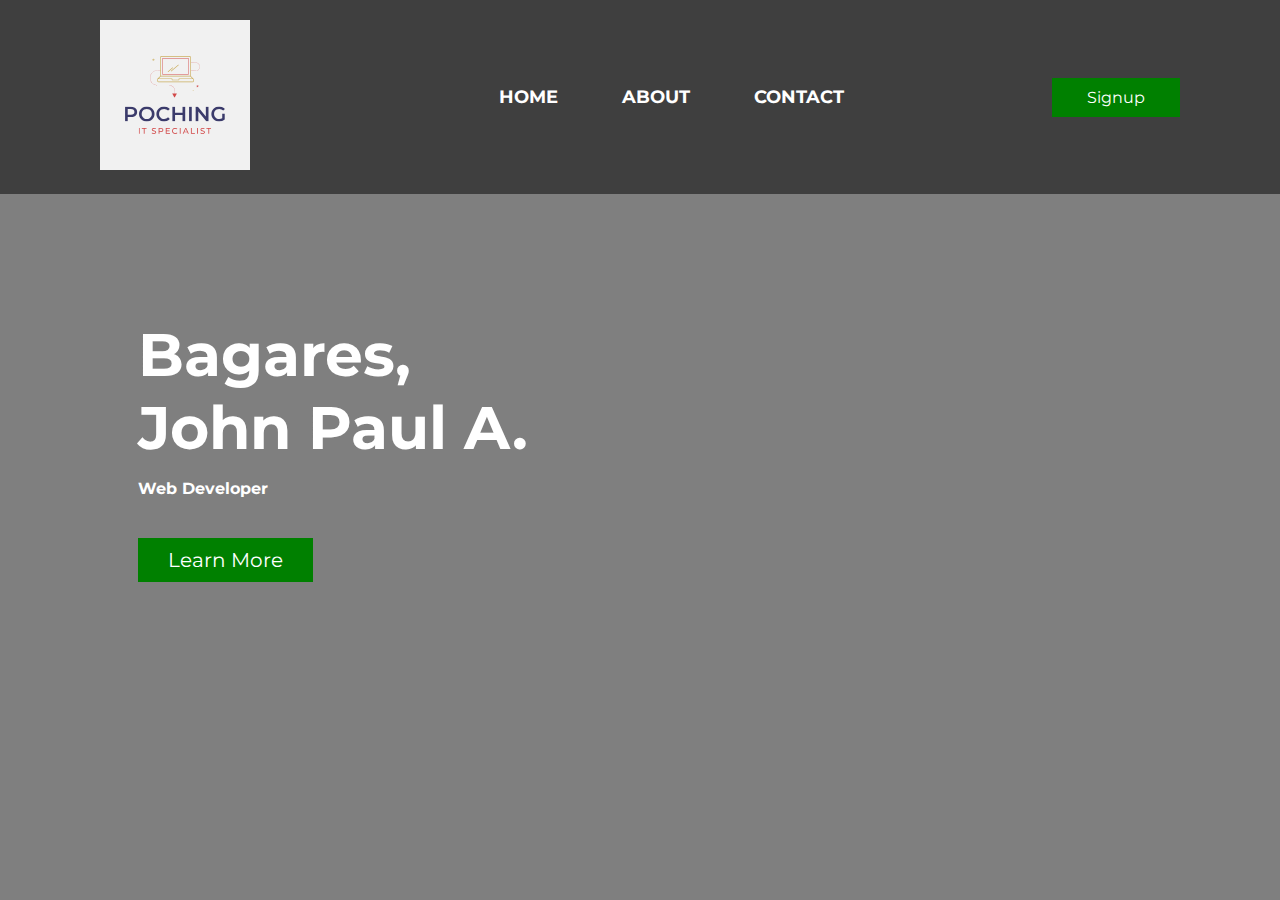
<file: index.html>
<!DOCTYPE html>
<html lang="en">
   
<head>
    <meta charset="UTF-8"> 
    <title>HTML CSS Responsive Website Design</title>
    <link href="https://fonts.googleapis.com/css2?family=Montserrat:wght@400;700&display=swap" rel="stylesheet">
    <link rel="stylesheet" href="style.css">    
</head>
<body>
    <div class="header">
        <nav>
           
            <left>
            <img src="logo1.svg" width="150" height="150">
        
        </left>
            <div class="menu">
                <ul>
                    <li><a href="index.html">Home</a></li>
                    <li><a href="about.html">About</a></li>
                    <li><a href="contact.html">contact</a></li>
			    </ul>
            </div>
            <div class="socials">
                <a href="#">Signup</a>
            </div>
        </nav>
        <div class="banner-text">
            <h1>Bagares, <br>John Paul A.</h1>
            <p><b>Web Developer </b></p>
            <button type="button">Learn More</button>
        </div>        
    </div>
    
</body>
</html>
</file>
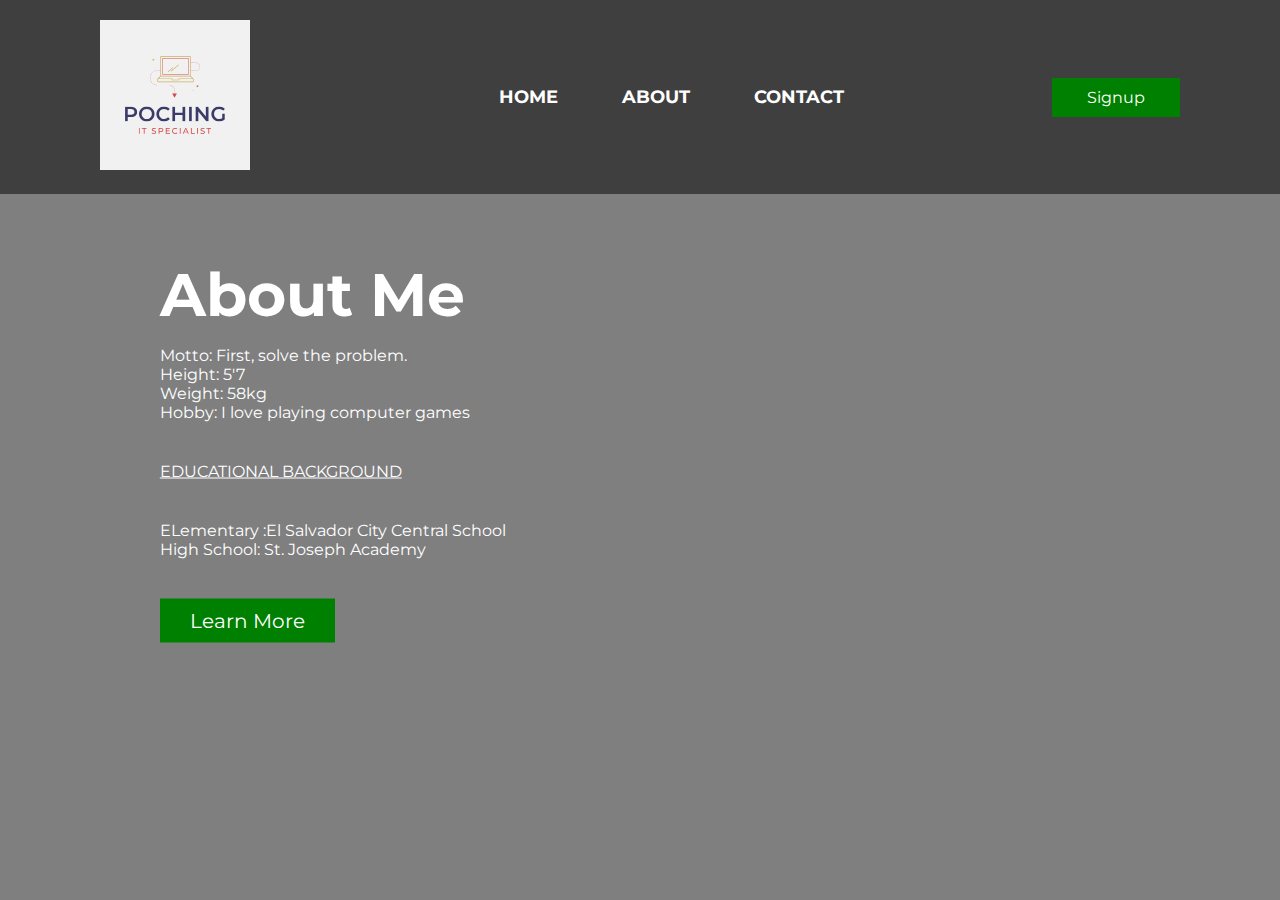
<file: about.html>
<!DOCTYPE html>
<html lang="en">
   
<head>
    <meta charset="UTF-8"> 
    <title>HTML CSS Responsive Website Design</title>
    <link href="https://fonts.googleapis.com/css2?family=Montserrat:wght@400;700&display=swap" rel="stylesheet">
    <link rel="stylesheet" href="style.css">    
</head>
<body>
    <div class="header">
        <nav>
           
            <left>
            <img src="logo1.svg" width="150" height="150">
        
        </left>
            <div class="menu">
                <ul>
                    <li><a href="index.html">Home</a></li>
                    <li><a href="about.html">About</a></li>
                    <li><a href="contact.html">contact</a></li>
			    </ul>
            </div>
            <div class="socials">
                <a href="#">Signup</a>
            </div>
        </nav>
        <div class="banner-text">
            <h1>About Me</h1>
            <p>Motto: First, solve the problem. <br> Height: 5'7<br>Weight: 58kg<br> Hobby: I love playing computer games <br></p>
            <p><u>EDUCATIONAL BACKGROUND</u></p>
            <p>ELementary :El Salvador City Central School<br> High School: St. Joseph Academy</p>
            <button type="button">Learn More</button>
        </div>        
    </div>
    
</body>
</html>
</file>
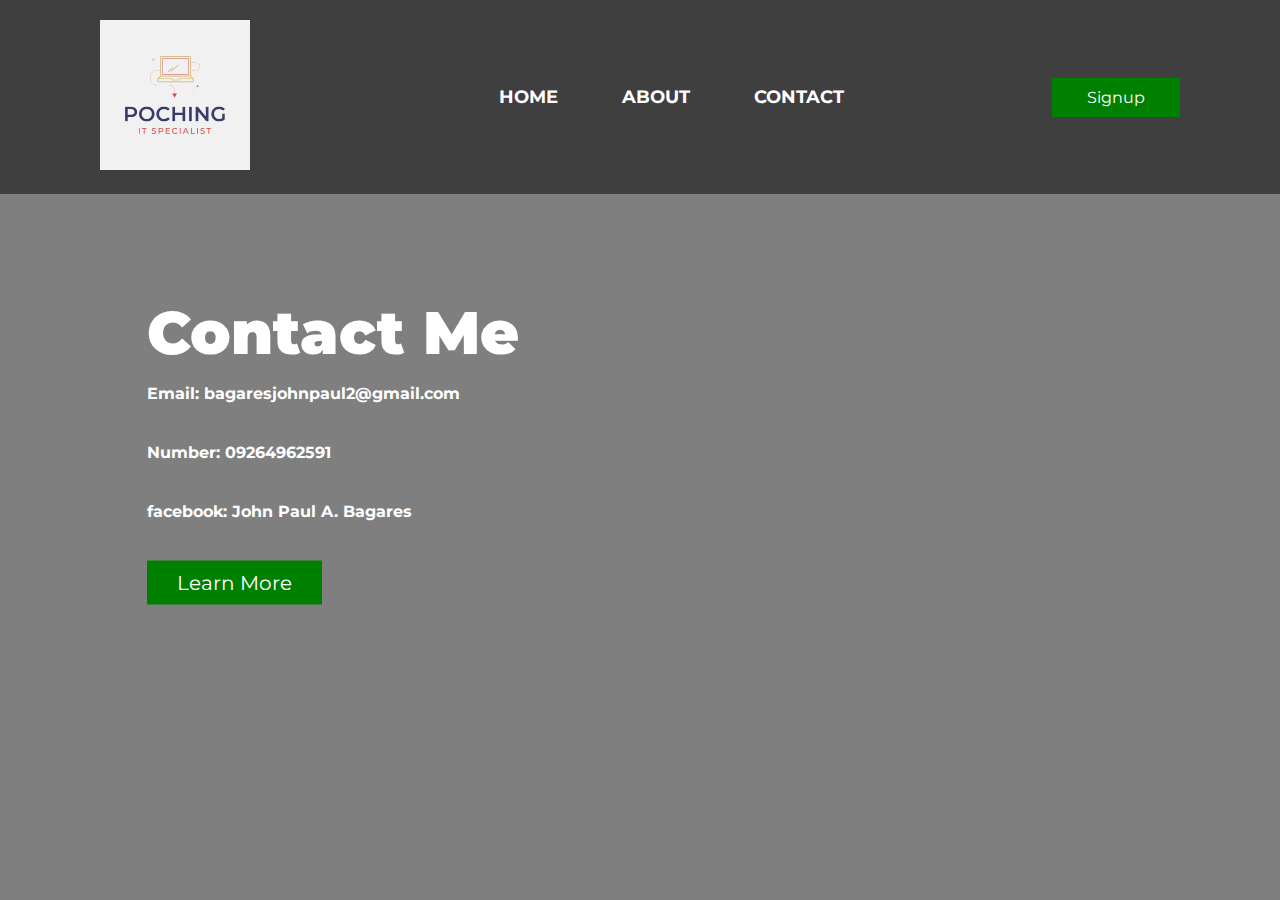
<file: contact.html>
<!DOCTYPE html>
<html lang="en">
   
<head>
    <meta charset="UTF-8"> 
    <title>HTML CSS Responsive Website Design</title>
    <link href="https://fonts.googleapis.com/css2?family=Montserrat:wght@400;700&display=swap" rel="stylesheet">
    <link rel="stylesheet" href="style.css">    
</head>
<body>
    <div class="header">
        <nav>
           
            <left>
            <img src="logo1.svg" width="150" height="150">
        
        </left>
            <div class="menu">
                <ul>
                    <li><a href="index.html">Home</a></li>
                    <li><a href="about.html">About</a></li>
                    <li><a href="contact.html">contact</a></li>
			    </ul>
            </div>
            <div class="socials">
                <a href="#">Signup</a>
            </div>
        </nav>
        <div class="banner-text">
            <h1><b>Contact Me<br></b> </h1>
            <p><b>Email: bagaresjohnpaul2@gmail.com</b> </p>
            <p><b>Number: 09264962591</b> </p>
            <p><b>facebook: John Paul A. Bagares</b> </p>
            <button type="button">Learn More</button>
        </div>        
    </div>
    
</body>
</html>
</file>
<file: style.css>
body {
	margin: 0; 
	padding: 0;
	font-family: montserrat;
}
nav {
	display: -webkit-flex;
	display: -moz-flex;
	display: -ms-flex;
	display: -o-flex;
	display: flex;
	justify-content: space-between;
	align-items: center;
	padding: 20px 100px;
	color: #fff;
    background: rgba(0,0,0,0.5);
}
.logo {
	font-size: 25px;
	color: #fff;
	padding: 0 15px;
}
.menu ul li {
	display: inline-block;
	margin: 0 15px;
}
.menu ul li a {
	text-decoration: none;
	cursor: pointer;
	font-weight: bold;
	font-size: 18px;
	text-transform: uppercase;
	font-family: montserrat;
	color: #fff;
	padding: 5px 15px;
}
.menu ul li a:hover{
    background: green;
}
.socials a {
	text-decoration: none;
	background: green;
	color: #fff;
	padding: 10px 35px;
}
.header {
	height: 100vh;
	background-image: linear-gradient(rgba(0,0,0,0.5),rgba(0,0,0,0.5)),url(https://media.istockphoto.com/id/1411610324/photo/python-programming-language-computer-source-code-text-example-close-up-on-a-blue-surface.webp?b=1&s=170667a&w=0&k=20&c=w2oOwTJugP1Olq5q-KFz8JOei_wwyg6Dsus2oSjVxP0=);
	-webkit-background-size: cover;
	background-size: cover;
	background-position: center center;
	background-repeat: no-repeat;
}
.banner-text {
	color: #fff;
	position: absolute;
	top: 50%;
	left: 26%;
	transform: translate(-50%, -50%);
	text-align: left;
}
.banner-text h1 {
	font-size: 60px;
	margin: 0;
}
.banner-text p {
	margin: 15px 0 40px;
}
.banner-text button {
	background: green;
	border: none;
	outline: none;
	color: #fff;
	padding: 10px 30px;
	font-size: 20px;
	font-family: montserrat;
	display: inline-block;
}
@media (max-width: 1000px) {
	nav {
		flex-direction: column;
		align-items: flex;
	}
	.menu ul {
		padding: 0;
	}
	.menu ul li {
		margin: 0 15px 0 0;
	}
	.socials {
		margin-top: 25px;
	}
	.banner-text {
		left: 50%;
		text-align: center;
		width: 70%;
	}
    .banner-text h1 {
        font-size: 40px;
    }
}
@media (max-width: 600px) {
	.logo {
		margin-top: 0;
		font-size: 17px;
	}
	nav {
		padding: 15px;
	}
	.menu ul li a {
		font-size: 10px;
        padding: 5px;
	}
	.socials {
		display: none;
	}
	.banner-text {
		left: 50%;
		text-align: center;
		width: 80%;
	}
    .banner-text h1 {
        font-size: 18px;
    }
	.banner-text p {
		margin: 15px 0;
		font-size: 11px;
	}
    .banner-text button {
        font-size: 12px;
    }
}
</file>
